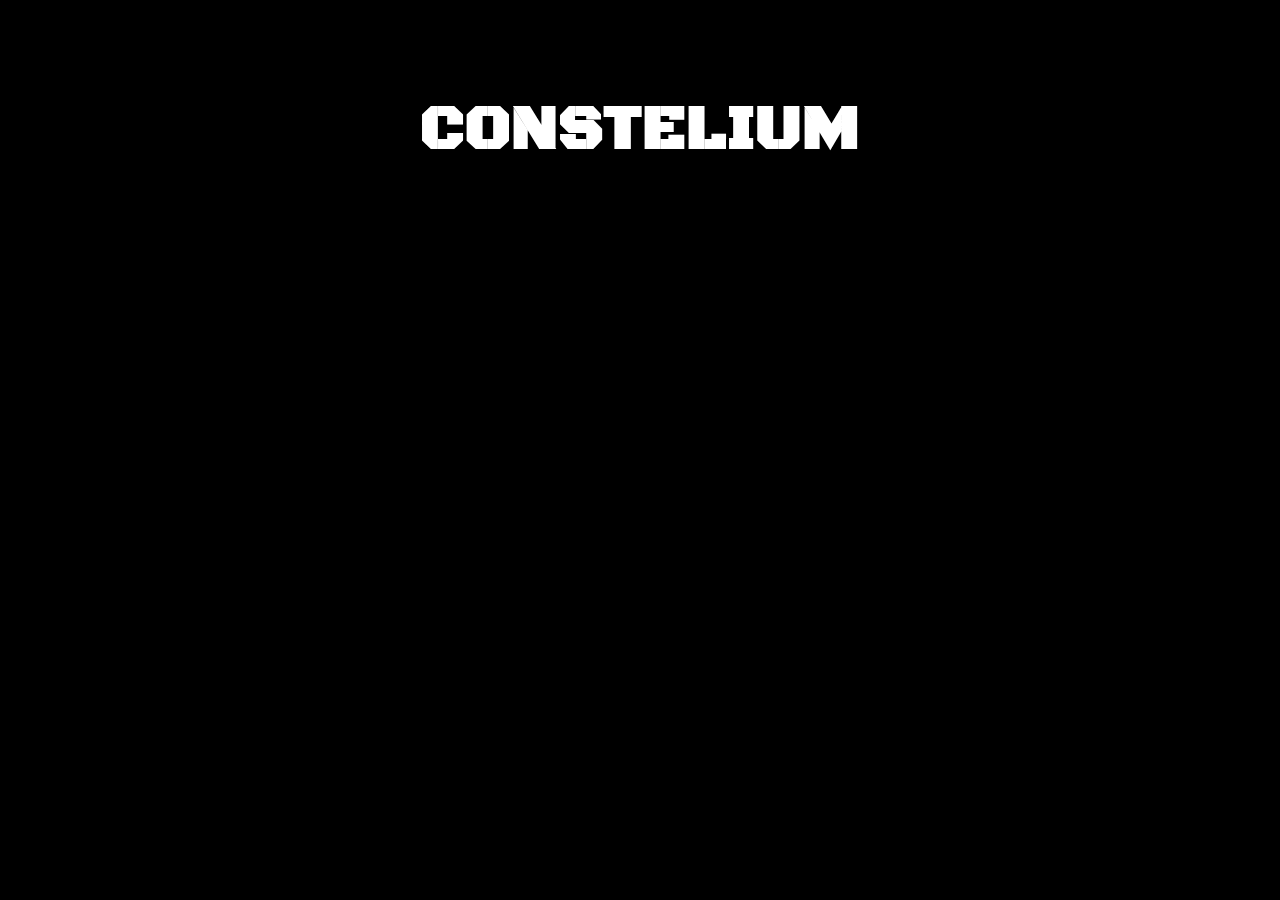
<file: index.html>
<!doctype html>
<html lang="en">
  <head>
    <meta charset="UTF-8" />
    <link rel="icon" type="image/svg+xml" href="/assets/conste-cefd2b1c.png" />
    <meta name="viewport" content="width=device-width, initial-scale=1.0" />
    <title>Vite + React</title>
    <script type="module" crossorigin src="/assets/index-4922a063.js"></script>
    <link rel="stylesheet" href="/assets/index-f0179677.css">
  </head>
  <body>
    <div id="root"></div>
    
  </body>
</html>
</file>
<file: assets/index-f0179677.css>
@import"https://fonts.googleapis.com/css2?family=Black+Ops+One&family=Oswald:wght@200;300;400;500;600;700&display=swap";.splashScreen{height:100%;width:100%;margin:auto;padding:auto;display:flex;justify-content:center;align-items:center}.titleSplash{font-family:Black Ops One,cursive;font-size:400%;content:"";position:absolute;top:10%}.titleSplash span{position:relative}.titleSplash span:after{content:attr(data-letter);position:absolute;left:0;color:#fff900;text-shadow:0 0 5px #fff900,0 0 20px #fff900;opacity:0;animation:blinking 1.25s ease-in-out infinite}@keyframes blinking{0%{opacity:0;color:#4c00ff;text-shadow:0 0 5px #fff900,0 0 20px #fff900}30%{opacity:1;color:#ffd900}50%{opacity:0;color:#e101ff}}.titleSplash span:nth-child(2):after{animation-delay:.1s}.titleSplash span:nth-child(3):after{animation-delay:.2s}.titleSplash span:nth-child(4):after{animation-delay:.3s}.titleSplash span:nth-child(5):after{animation-delay:.4s}.titleSplash span:nth-child(6):after{animation-delay:.5s}.titleSplash span:nth-child(7):after{animation-delay:.6s}.titleSplash span:nth-child(8):after{animation-delay:.7s}.titleSplash span:nth-child(9):after{animation-delay:.8s}.titleSplash span:nth-child(10):after{animation-delay:.9s}.titleSplash span:nth-child(11):after{animation-delay:1s}.Logo{animation:logoRotate 2.5s ease-in-out;width:50%;margin:auto;opacity:0}@keyframes logoRotate{0%{transform:rotate(0);opacity:1}75%{transform:rotate(359deg);opacity:1}to{transform:rotate(359deg);opacity:0}}.homeMenu{width:100%;height:100%;display:flex;justify-content:space-around;align-items:center}.btnHomeMenu{cursor:pointer;font-family:Black Ops One,cursive;font-size:1.8rem;width:40%;height:200px;color:#fff;background:linear-gradient(.08turn,#000000 60%,rgb(3,3,82) 90%);border-radius:10px;border:none;box-shadow:0 0 20px #10f;transition:1s;animation:fade 2.5s ease-in-out}.btnHomeMenu:hover{background:linear-gradient(.08turn,#000000 60%,#ff000d 90%);box-shadow:0 0 20px #ff000d;transition:1s}.registerMain{width:100%;height:100%;display:flex;justify-content:space-around;align-items:center}.registerCase{display:flex;flex-direction:column;justify-content:center;align-items:center}.registerCase input{color:#fff;background-color:#000;border-radius:10px;border:none;box-shadow:0 0 20px #10f;transition:1s;margin:10px;padding:5px}.registerCase input:hover{background:linear-gradient(.08turn,#000000 60%,#ff000d 90%);box-shadow:0 0 50px #ff000d;transition:1s}.btnValider{text-align:center}.loginCase input{color:#fff;background-color:#000;border-radius:10px;border:none;box-shadow:0 0 20px #10f;transition:1s;margin:10px;padding:5px}.loginCase{display:flex;flex-direction:column;justify-content:center;align-items:center;animation:fade 2.5s ease-in-out}.nft-search{text-align:center;margin:20px}.nft-grid{display:flex;flex-wrap:wrap;justify-content:center;gap:20px}.nft-item{border:1px solid #ccc;padding:10px;border-radius:8px;width:200px;text-align:center}.nft-item img{max-width:100%;border-radius:8px}.imgNFT{width:50%;height:50%}.mainUserMenu{width:100%;height:100%;display:flex;justify-content:space-around;align-items:center;animation:fade 2.5s ease-in-out}.btnmainUserMenu{margin:5%;cursor:pointer;font-family:Black Ops One,cursive;font-size:1.8rem;width:40%;height:200px;color:#fff;background:linear-gradient(.08turn,#000000 60%,rgb(3,3,82) 90%);border-radius:10px;border:none;box-shadow:0 0 20px #10f;transition:1s}.btnmainUserMenu:hover{background:linear-gradient(.08turn,#000000 60%,#ff000d 90%);box-shadow:0 0 20px #ff000d;transition:1s}.mainScreen{width:100%;height:100%;display:block;justify-content:center;align-items:center}.searchCryptos{height:100%;animation:fade 2.5s ease-in-out}@keyframes fade{0%{opacity:0}to{opacity:1}}.tradinWiew{height:85%;width:100%}.returnBtnmainUserMenu{margin:1%;cursor:pointer;font-family:Black Ops One,cursive;font-size:1rem;width:10%;min-width:100px;height:10%;color:#fff;background:linear-gradient(.08turn,#000000 60%,rgb(3,3,82) 90%);border-radius:10px;border:none;box-shadow:0 0 20px #10f;transition:1s}::-webkit-scrollbar{display:none}body{margin:0;padding:0;height:100%;width:100%;display:block;justify-content:center;align-items:center}html{background-color:#000;color:#fff;width:100%;height:100%;padding:0}*{margin:0;padding:0}#root{height:100%}
</file>
